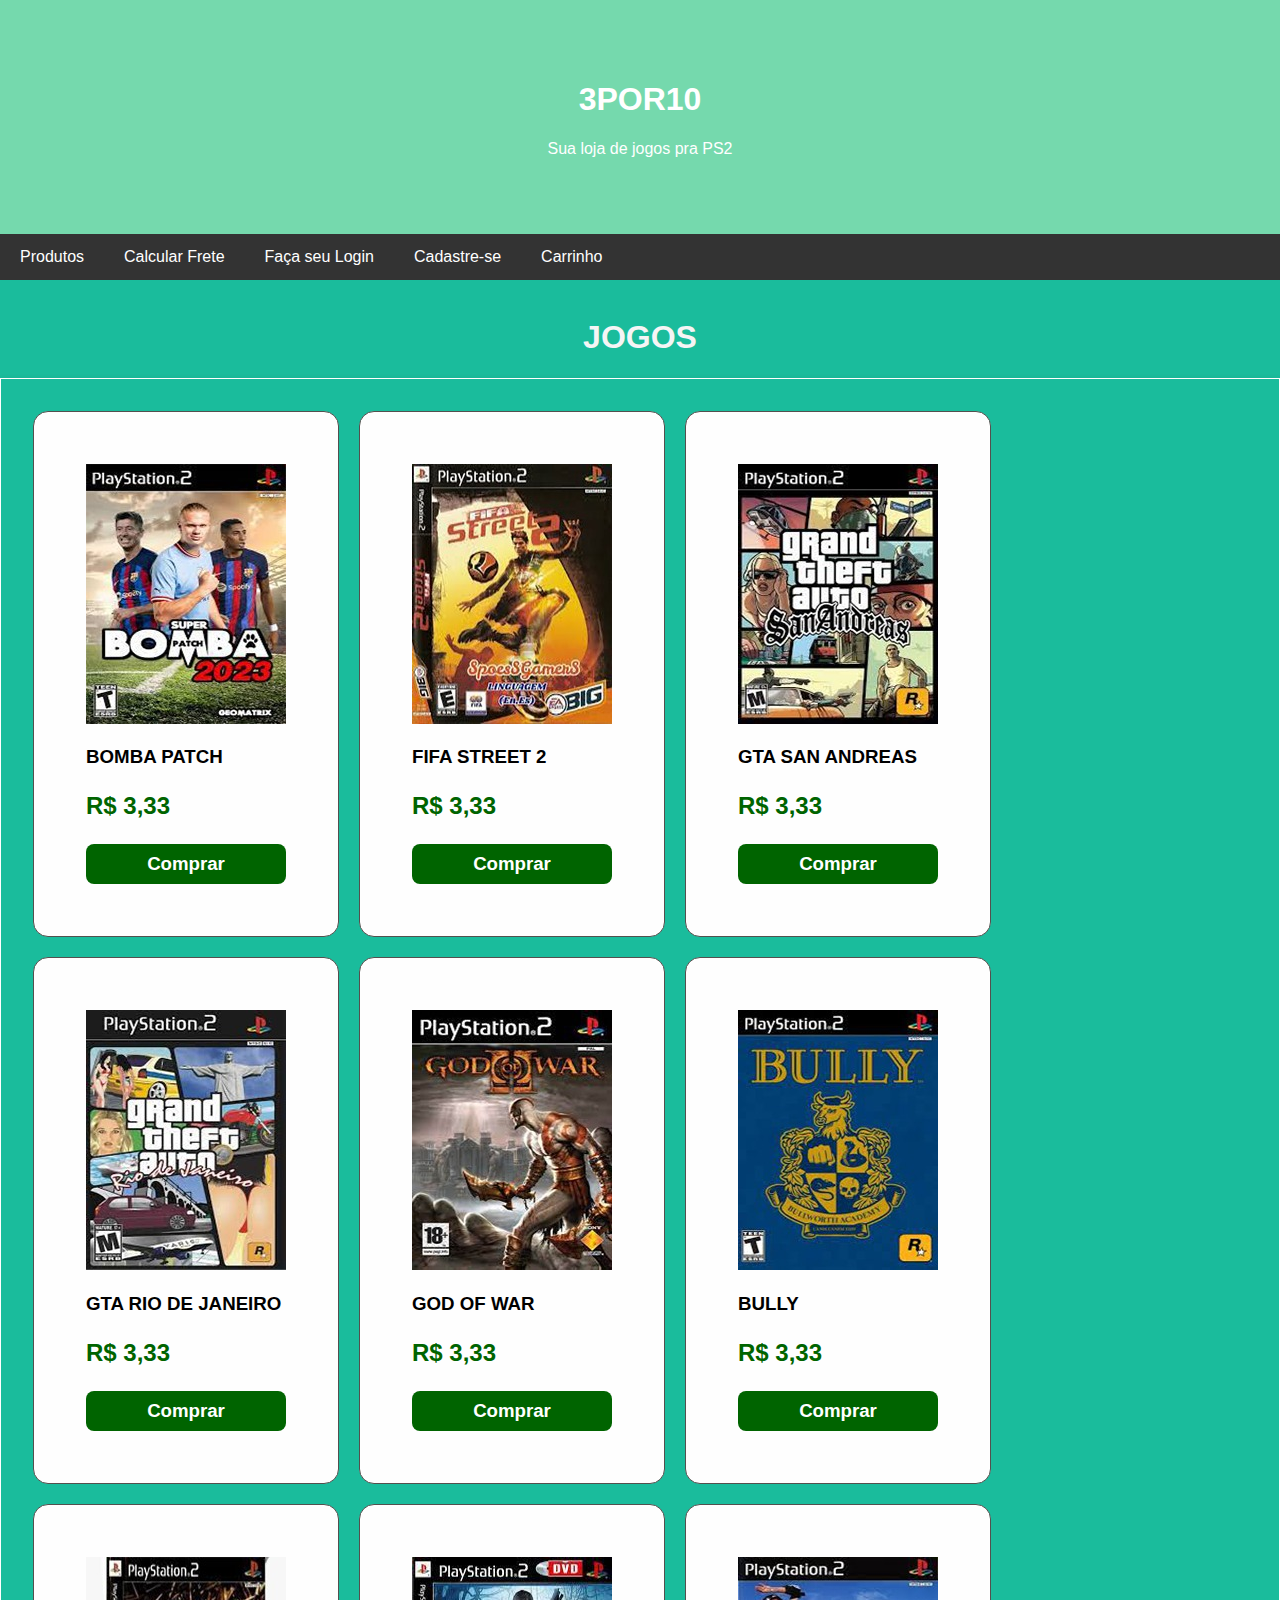
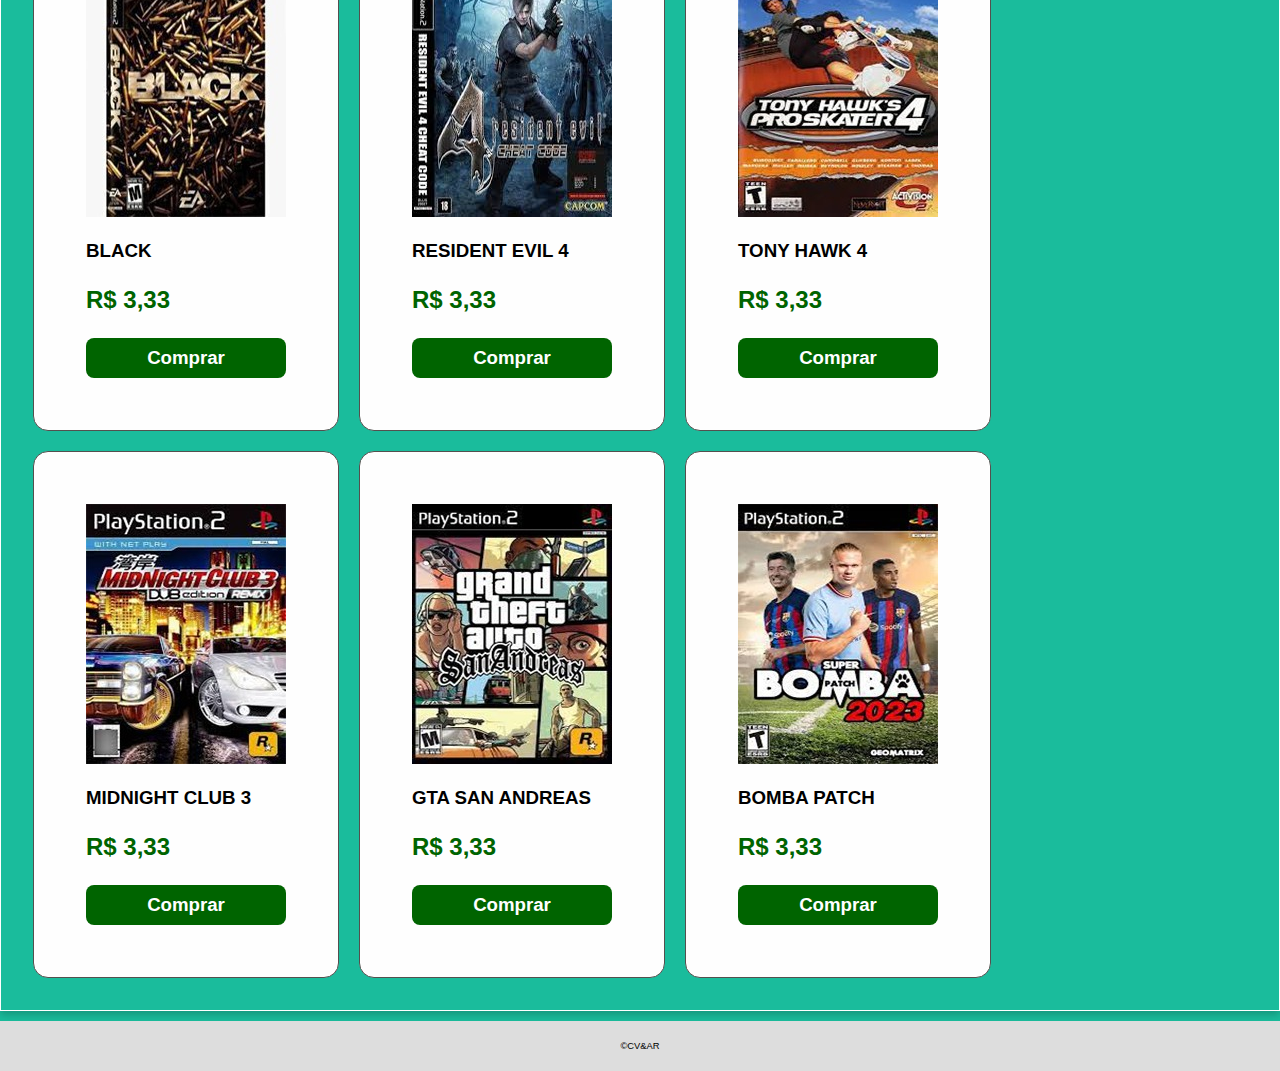
<file: index.html>
<!DOCTYPE html>
<html lang="pt-br">

<head>
  <meta charset="UTF-8">
  <meta http-equiv="X-UA-Compatible" content="IE=edge">
  <meta name="viewport" content="width=device-width, initial-scale=1.0">
  <title>3POR10</title>
  <link rel="stylesheet" href="style.css">

</head>

<body>
  <div class="headera">
    <h1>3POR10</h1>
    <p>Sua loja de jogos pra PS2</p>
  </div>

  <div class="navbar">
    <a href="#"> Produtos</a>
    <a href="/pages/frete.html">Calcular Frete</a>
    <a href="/pages/login.html">Faça seu Login</a>
    <a href="/pages/cadastro.html">Cadastre-se</a>
    <a href="/pages/carrinho.html">Carrinho</a>
  </div>
  <table id="tabela">
    <br>
    <h1 id="jogos">JOGOS</h1>
   <tr>
    <td class="celulas">
        <img class="card-img" src="/assets/Bomba.jpeg" alt="BOMBA">
        <h3 class="prd-title">BOMBA PATCH</h3>
        <p class="preco">R$ 3,33</p>
        <button class="botao_comprar"> Comprar</button>
    </td>
    <td class="celulas">
        <img class="card-img" src="/assets/FIFA.jpeg" alt="fifastreet">
        <h3 class="prd-title">FIFA STREET 2</h3>
        <p class="preco">R$ 3,33 </p>
        <button class="botao_comprar"> Comprar</button>
    </td>
    <td class="celulas">
        <img class="card-img" src="/assets/GTA.jpeg" alt="GTA">
        <h3 class="prd-title">GTA SAN ANDREAS</h3>
        <p class="preco">R$ 3,33</p>
        <button class="botao_comprar"> Comprar</button>
    </td>
    <td class="celulas">
    <img class="card-img" src="assets/GTARJ.jpeg" alt="GTARJ">
    <h3 class="prd-title"> GTA RIO DE JANEIRO </h3>
    <p class="preco">R$ 3,33 </p>
    <button class="botao_comprar"> Comprar</button>
  </td>
    <td class="celulas">
      <img class="card-img" src="assets/GOD.jpeg" alt="GOD">
      <h3 class="prd-title"> GOD OF WAR </h3>
      <p class="preco">R$ 3,33 </p>
      <button class="botao_comprar"> Comprar</button>
  </td>
  <td class="celulas">
        <img class="card-img" src="/assets/bully.jpeg" alt="bully">
        <h3 class="prd-title">BULLY </h3>
        <p class="preco">R$ 3,33 </p>
        <button class="botao_comprar"> Comprar</button>
    </td>
    <td class="celulas">
        <img class="card-img" src="assets/Black.jpeg" alt="BLACK">
        <h3 class="prd-title">BLACK </h3>
        <p class="preco">R$ 3,33 </p>
        <button class="botao_comprar"> Comprar</button>
    </td>
    <td class="celulas">
        <img class="card-img" src="/assets/resident.jpeg" alt="resident">
        <h3 class="prd-title">RESIDENT EVIL 4 </h3>
        <p class="preco">R$ 3,33 </p>
        <button class="botao_comprar"> Comprar</button>
    </td>
  </td>
  <td class="celulas">
    <img class="card-img" src="/assets/TONY.jpeg" alt="tony">
    <h3 class="prd-title"> TONY HAWK 4 </h3>
    <p class="preco">R$ 3,33 </p>
    <button class="botao_comprar"> Comprar</button>
</td>
<td class="celulas">
  <img class="card-img" src="/assets/midnight.jpg" alt="midnight">
  <h3 class="prd-title"> MIDNIGHT CLUB 3 </h3>
  <p class="preco">R$ 3,33 </p>
  <button class="botao_comprar"> Comprar</button>
</td>
<td class="celulas">
  <img class="card-img" src="/assets/GTA.jpeg" alt="GTA">
  <h3 class="prd-title">GTA SAN ANDREAS</h3>
  <p class="preco">R$ 3,33</p>
  <button class="botao_comprar"> Comprar</button>
</td>
<td class="celulas">
  <img class="card-img" src="/assets/Bomba.jpeg" alt="BOMBA">
  <h3 class="prd-title">BOMBA PATCH</h3>
  <p class="preco">R$ 3,33</p>
  <button class="botao_comprar"> Comprar</button>
</td>
   </tr>
</table>
<footer>
©CV&AR 
</footer>
</body>

</html>
</file>
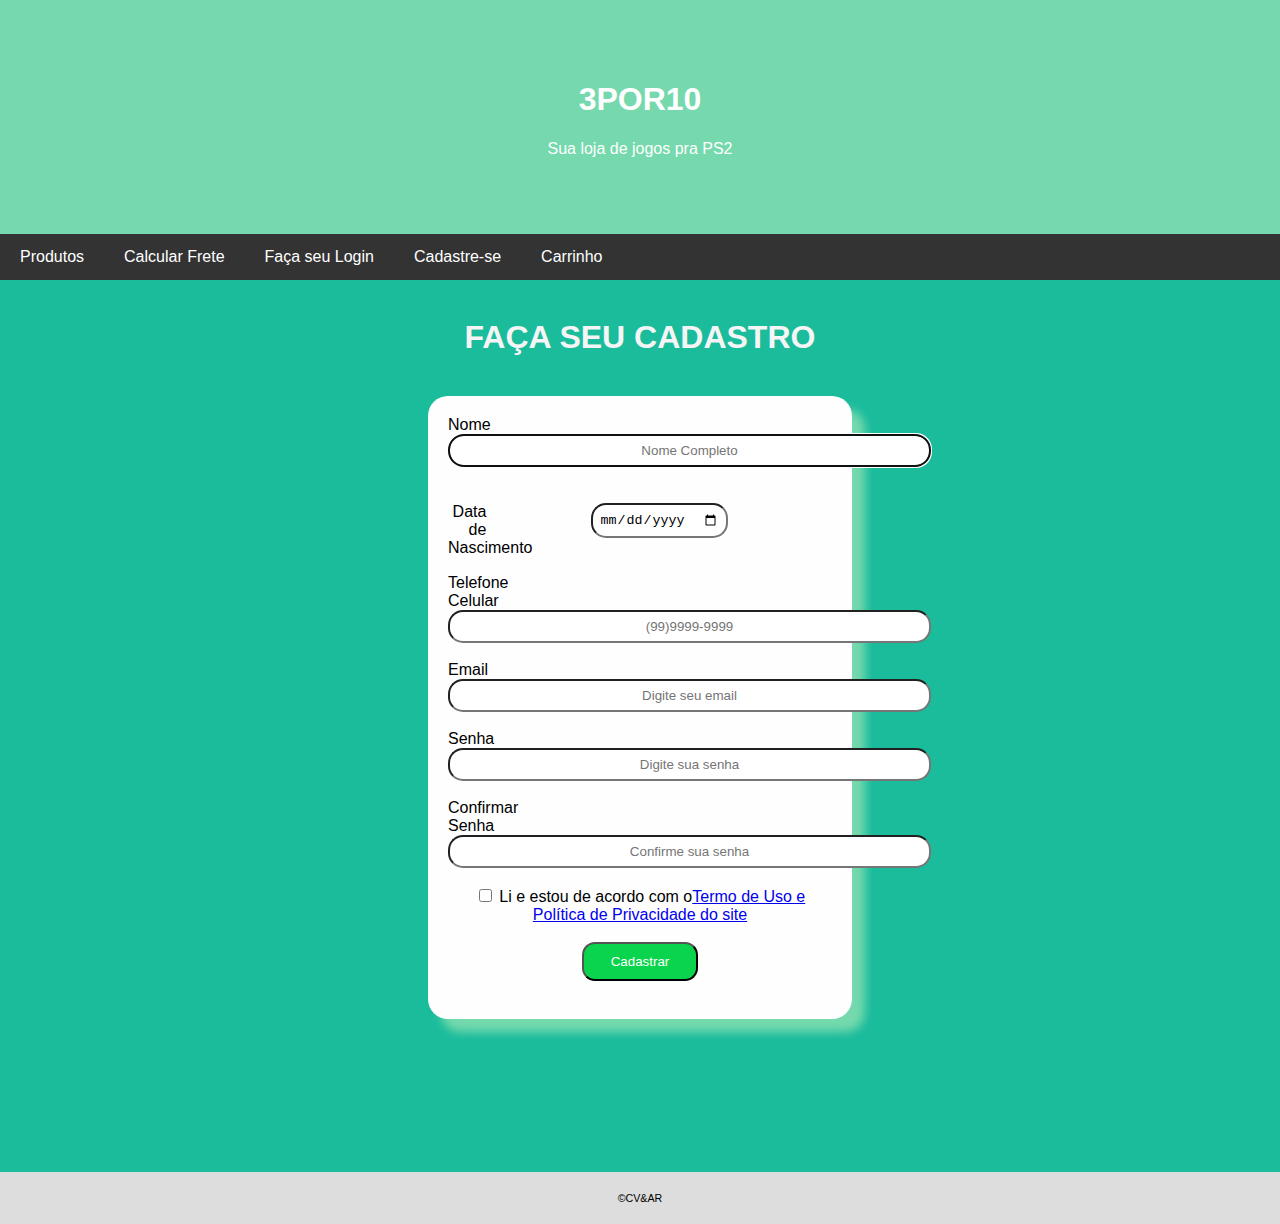
<file: pages/cadastro.html>
<!DOCTYPE html>
<html lang="pt-br">
<head>
    <meta charset="UTF-8">
    <meta http-equiv="X-UA-Compatible" content="IE=edge">
    <meta name="viewport" content="width=device-width, initial-scale=1.0">
    <link rel="stylesheet" href="cadastro.css">
    <title>Cadastro</title>
</head>
<body>
    <div class="headera">
        <h1>3POR10</h1>
        <p>Sua loja de jogos pra PS2</p>
      </div>
      <div class="navbar">
        <a href="../index.html"> Produtos</a>
        <a href="frete.html">Calcular Frete</a>
        <a href="login.html">Faça seu Login</a>
        <a href="cadastro.html">Cadastre-se</a>
        <a href="carrinho.html">Carrinho</a>
      </div>
      <br>
      <h1 id="facacadastro">FAÇA SEU CADASTRO</h1> 
      <br>
      <form>
        <div class="conteudo">
        <div class="box">
            <div><label>Nome</label> <input type="text" placeholder="Nome Completo" autofocus required size="56" maxlength="85"></div><br>
          </div>
          <br>
        <div class="box">
            <div><label>Data de Nascimento</label> <input type="date" placeholder="data" required size="56"> </div>
        </div>
<br>
<br>
        <div class="box">
          <div><label>Telefone Celular</label> <input type="text" placeholder="(99)9999-9999"  required size="56" maxlength="13"></div>
      </div>
<br>
      <div class="box">
        <div> <label>Email</label><input type="email" placeholder="Digite seu email" required size="56"> </div>
    </div>
<br>
    <div class="box">
      <div><label>Senha</label> <input type="password" placeholder="Digite sua senha" required size="56"> </div>
  </div>
<br>
  <div class="box">
    <div><label>Confirmar Senha</label> <input type="password" placeholder="Confirme sua senha" required size="56"> </div>
</div> 
<br>
  <div class="box">
        <div> <input type="checkbox" id="checkbox"> Li e estou de acordo com o<a href="#">Termo de Uso e Política de Privacidade do site</a> </div>
    </div> 
<br>
  <div class="box">
    <div></div><button class="loginBtn">Cadastrar</button></div>
        <br>
    </div> 
    </form>
    <br>
    <footer>
    ©CV&AR 
         </footer> 
     

       
</body>
</html>
</file>
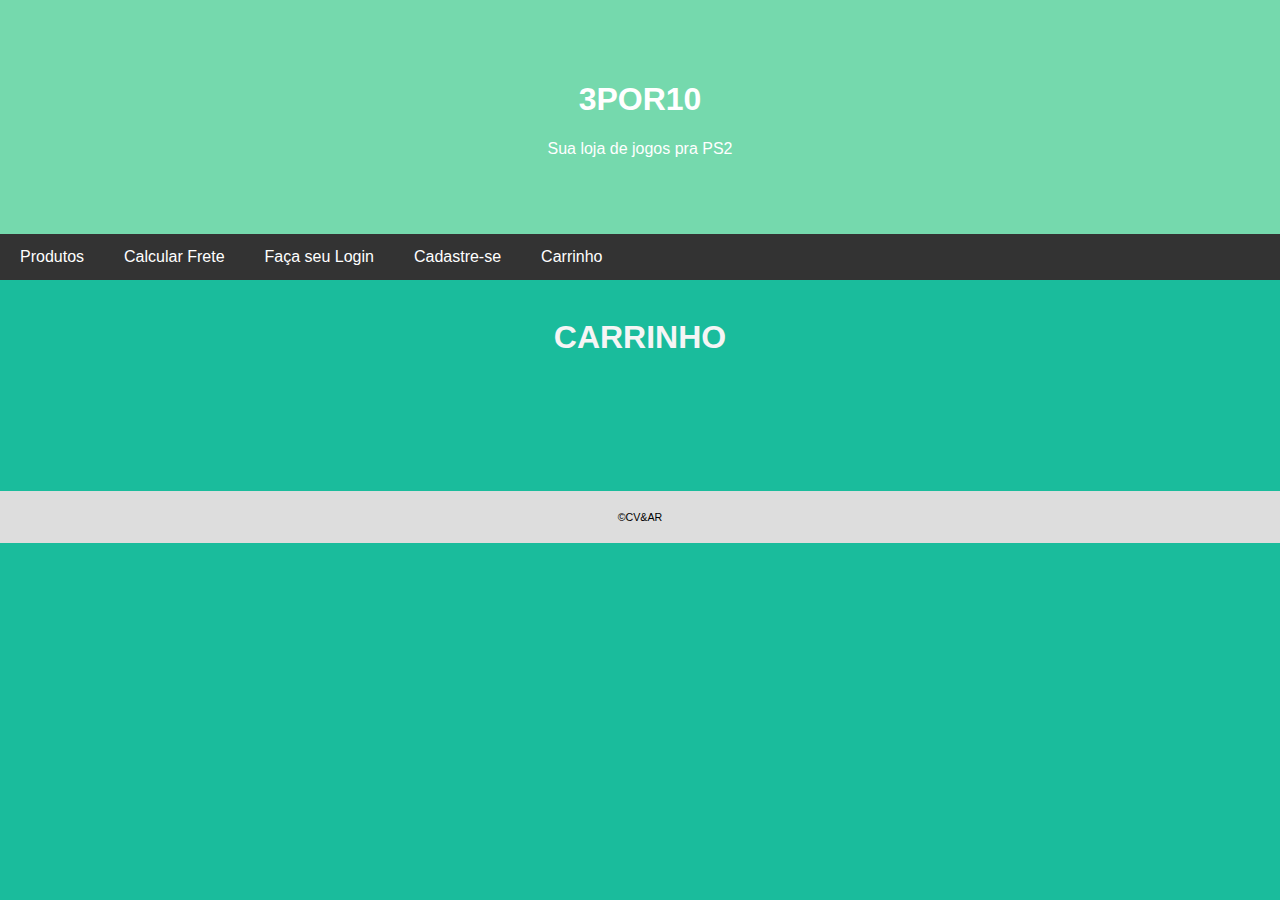
<file: pages/carrinho.html>
<!DOCTYPE html>
<html lang="pt-br">
<head>
    <meta charset="UTF-8">
    <meta http-equiv="X-UA-Compatible" content="IE=edge">
    <meta name="viewport" content="width=device-width, initial-scale=1.0">
    <link rel="stylesheet" href="cadastro.css">
    <title>Cadastro</title>
</head>
<body>
    <div class="headera">
        <h1>3POR10</h1>
        <p>Sua loja de jogos pra PS2</p>
      </div>
      <div class="navbar">
        <a href="../index.html"> Produtos</a>
        <a href="frete.html">Calcular Frete</a>
        <a href="login.html">Faça seu Login</a>
        <a href="cadastro.html">Cadastre-se</a>
        <a href="carrinho.html">Carrinho</a>
      </div>
      <br>
      <h1 id="facacadastro">CARRINHO</h1> 
      <footer>
        ©CV&AR 
             </footer>
</file>
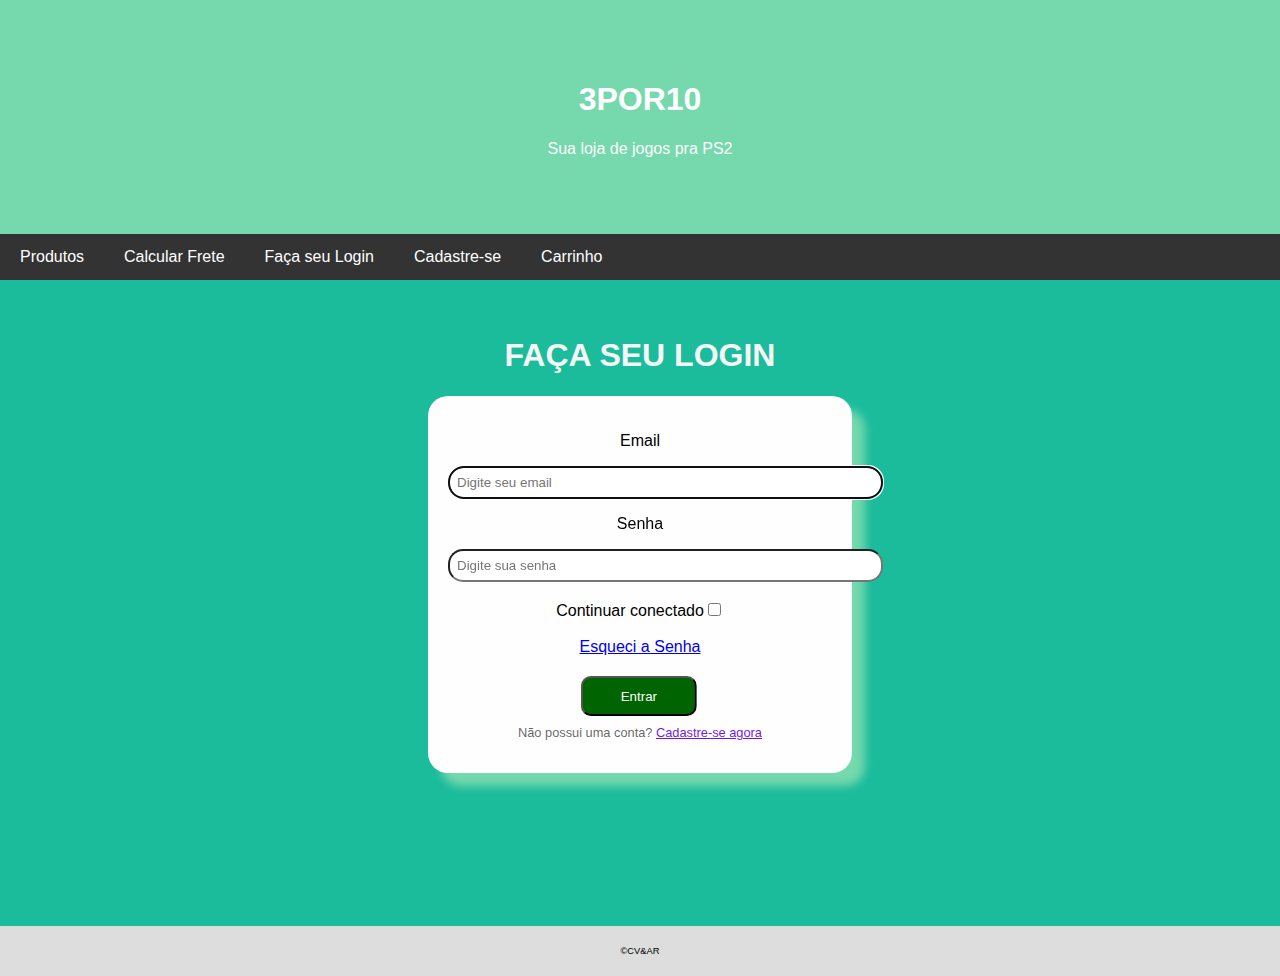
<file: pages/login.html>
<!DOCTYPE html>
<html lang="pt-br">
<head>
    <meta charset="UTF-8">
    <meta http-equiv="X-UA-Compatible" content="IE=edge">
    <meta name="viewport" content="width=device-width, initial-scale=1.0">
    <link rel="stylesheet" href="login.css">
    <title>Tela de Login</title>
</head>
<body>
        <div class="headera">
          <h1>3POR10</h1>
          <p>Sua loja de jogos pra PS2</p>
        </div>
      
        <div class="navbar">
            <a href="../index.html"> Produtos</a>
            <a href="frete.html">Calcular Frete</a>
            <a href="login.html">Faça seu Login</a>
            <a href="cadastro.html">Cadastre-se</a>
            <a href="carrinho.html">Carrinho</a>
        </div>
  <br>
  <br>
    <h1 id="facalogin">FAÇA SEU LOGIN</h1>
    <form action="login.php">
    <div class="conteudo">
    <div class="box">
        <p>Email</p>
        <div> <input type="email" placeholder="Digite seu email" autofocus required size="50"> </div>
    </div>
    <div class="box">
        <p>Senha</p>
        <div> <input type="password" placeholder="Digite sua senha" required required size="50"> </div>
    </div>
    <br> 
    <div class="box">
        <div><label>Continuar conectado<input type="checkbox" id="checkbox"></label>  </div>
    </div> 
    <br>
    <a href="#">Esqueci a Senha</a> <br>
    <br>
    <button class="loginBtn">Entrar</button>
    <br>
    <p class="cadastro">Não possui uma conta? <a href="cadastro.html">Cadastre-se agora</a></p>
</div> 
</form>
<br>
<footer>
©CV&AR
    </footer>    
</body>
</html>
</file>
<file: style.css>
body {
    font-family: Arial;
    margin: 0;
    background-color: #1abc9c;
  }
  .headera {
    padding: 60px;
    text-align: center;
    background:rgba(130, 221, 175, 0.877);

    color: white;
  }
  .navbar {
    display: flex;
    background-color: #333;
  }
  #jogos {
    text-align: center;
    color: whitesmoke;
  }
  .navbar a {
    color: white;
    padding: 14px 20px;
    text-decoration: none;
    text-align: center;
  }
  .login {
  text-align: left;
  color: #333;
  }
  
  .navbar a:hover {
    background-color: #ddd;
    color: black;
  }
  
  #tabela {
      box-shadow: 0 4px 8px 0 rgba(0,0,0,0.2);
      max-width: 1350px;
      margin: 0 auto;
      transition: 0.3s;
  
      border-color: #fff;
      border-style: solid;
      border-width: 1px;
      padding: 20px;
      margin-bottom: 10px;

  }
  .celulas{
    border: 1px solid rgb(83, 80, 78);
    padding: 50px;
    background-color: #fefefe;
    display: table;
    float: left;
    margin-right: 10px;
    margin: 10px;
    border-radius: 15px;
}

  .preco{
      font-size: 18pt;
      font-weight: bold;
      color: darkgreen;
  }
  
  .botao_comprar{
      background-color: darkgreen;
      border-radius: 8px;
      width: 100%;
      height: 40px;
      border-width: 0px;
      color: #fff;
      font-weight: bold;
      font-size: 14pt;
      cursor: pointer;
  }
  .botao_comprar:hover{
    background: rgba(0,0,0,0);
    color:darkgreen ;
    box-shadow: inset 0 0 0 3px darkgreen;
  }

  @media screen and (max-width: 700px) {
    .row,
    .navbar {
      flex-direction: column;
    }
    #tabela {
      max-width: 90%;
    }
  }
  footer {
    padding: 20px;
    text-align: center;
    background: #ddd;
    font-size: 7pt;
  }
</file>
<file: pages/cadastro.css>
body {
    font-family: Arial;
    margin: 0;
    background-color: #1abc9c;
}
.headera {
    padding: 60px;
    text-align: center;
    background:rgba(130, 221, 175, 0.877);
    color: white;
  }
  .navbar {
    display: flex;
    background-color: #333;
  } 
  .navbar a {
    color: white;
    padding: 14px 20px;
    text-decoration: none;
    text-align: center;
  }
  
  .navbar a:hover {
    background-color: #ddd;
    color: black;
  }
  #facacadastro {
    text-align: center;
     color: whitesmoke;
 
 }
   .conteudo{
     background:#fefefe;
     border-radius: 20px;
     padding: 20px;
     width:30%;
     margin: auto;
     box-shadow: rgba(130, 221, 175, 0.877) 13px 13px 10px;
     justify-content: 80px left;
     text-align: center;
   }
 
 input{
     border-radius: 15px;
     padding: 7px;
     border: 1px radius;
     width: medium;
     size: 40 ;
 }
 
 label {
  text-align: right;
  float: left;
  width: 10%;
  display: inline-block;
  }
 
 .loginBtn {
  margin-top: 20px;
  border-radius: 13px;
  padding: 10px;
  width: 30%;
  background-color:rgb(10, 212, 77);
  cursor: pointer;
  margin: auto;
  color: white;
 }
 
 .loginBtn:hover {
    background: rgba(0, 0, 0, 0);
    color:  rgb(10, 212, 77);
    box-shadow: inset 0 0 0 3px rgb(10, 212, 77);
 }
 
 .cadastro{
     font-size: 0.8em;
     margin-top: 0.5em;
     text-align: center;
     color: rgba(0, 0, 0, 0.625)
 }
 
 .cadastro a {
     color: rgba(91, 0, 238, 0.911)
 }
 footer {
     padding: 20px;
     text-align: center;
     background: #ddd;
     font-size: 8pt;
     margin-top: 135px;
   }
   ::placeholder{
    text-align: center;
}
</file>
<file: pages/login.css>
body {
    font-family: Arial;
    margin: 0;
    background-color: #1abc9c;
}
.headera {
    padding: 60px;
    text-align: center;
    background:rgba(130, 221, 175, 0.877);
    color: white;
  }
  .navbar {
    display: flex;
    background-color: #333;
  } 
  .navbar a {
    color: white;
    padding: 14px 20px;
    text-decoration: none;
    text-align: center;
  }
  
  .navbar a:hover {
    background-color: #ddd;
    color: black;
  }
#facalogin {
   text-align: center;
    color: whitesmoke;

}
  .conteudo{
    background:#fefefe;
    border-radius: 20px;
    padding: 20px;
    width:30%;
    margin: auto;
    box-shadow: rgba(130, 221, 175, 0.877) 13px 13px 10px;
    justify-content: 80px left;
    text-align: center;
  }

input{
    border-radius: 15px;
    padding: 7px;
    border: 1px radius;
    width: medium;
    size: 40 ;
}



.loginBtn {
    width: 30%;
    height: 40px;
    border-radius: 10px;
    margin: 0.2em 0;
    transform: translate(-1%);
    cursor: pointer;
    color: #fff;
    background: darkgreen;
    transition: all 0.5s
}

.loginBtn:hover {
    transform: translate(-1%, 5%);
    box-shadow: 0 0 10px #ff416d65
}

.cadastro{
    font-size: 0.8em;
    margin-top: 0.5em;
    text-align: center;
    color: rgba(0, 0, 0, 0.625)
}

.cadastro a {
    color: rgba(91, 0, 238, 0.911)
}
footer {
    padding: 20px;
    text-align: center;
    background: #ddd;
    font-size: 7pt;
    margin-top: 135px;
  }
</file>
